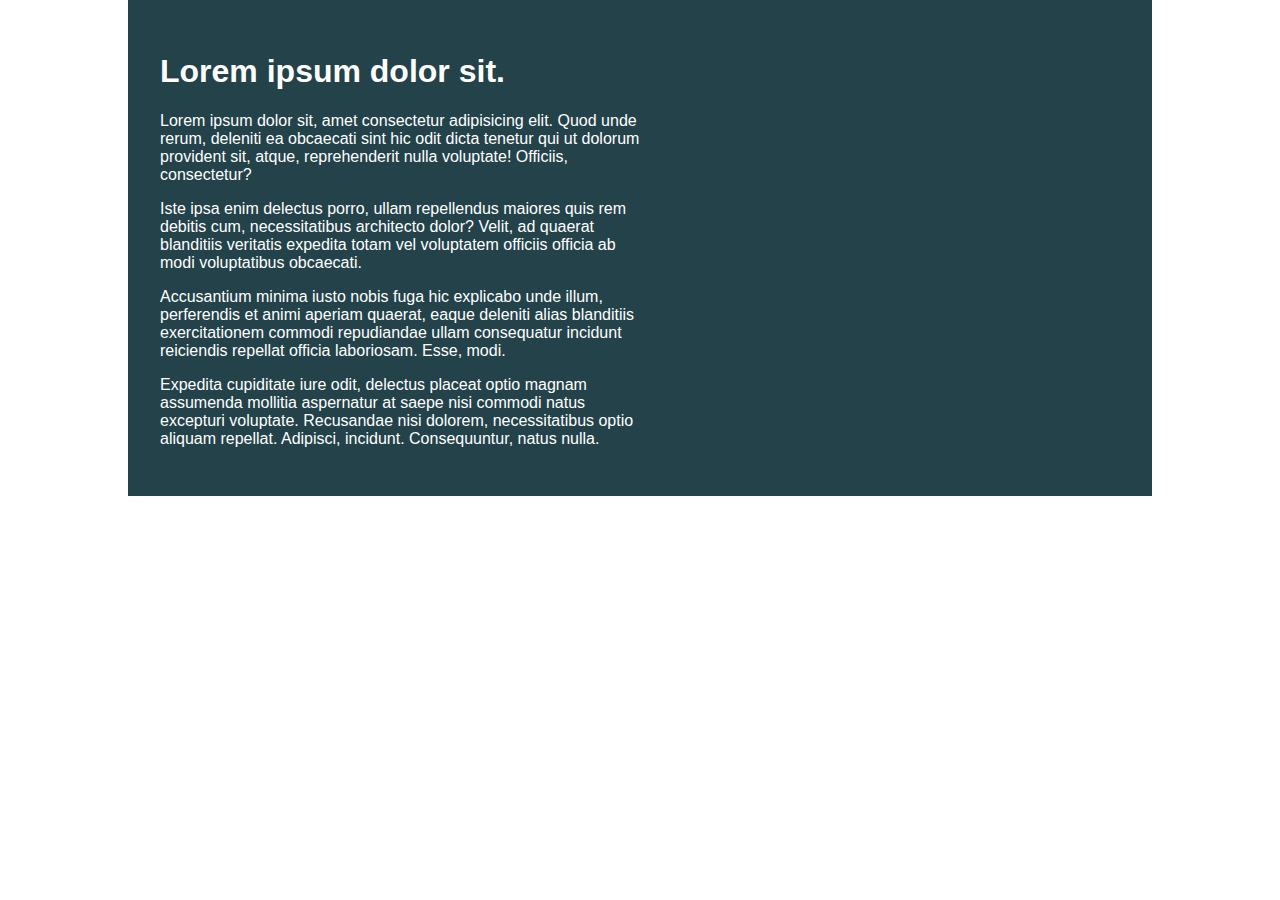
<file: c1/index.html>
<!DOCTYPE html>
<html lang="en">

<head>
    <meta charset="UTF-8">
    <meta name="viewport" content="width=device-width, initial-scale=1.0">
    <title>Day 01</title>

    <link rel="stylesheet" href="style.css">
</head>

<body>
    <div class="container">
        <div class="intro-content">
            <h1>Lorem ipsum dolor sit.</h1>
            <p>Lorem ipsum dolor sit, amet consectetur adipisicing elit. Quod unde rerum, deleniti ea obcaecati sint hic
                odit dicta tenetur qui ut dolorum provident sit, atque, reprehenderit nulla voluptate! Officiis,
                consectetur?</p>
            <p>Iste ipsa enim delectus porro, ullam repellendus maiores quis rem debitis cum, necessitatibus architecto
                dolor? Velit, ad quaerat blanditiis veritatis expedita totam vel voluptatem officiis officia ab modi
                voluptatibus obcaecati.</p>
            <p>Accusantium minima iusto nobis fuga hic explicabo unde illum, perferendis et animi aperiam quaerat, eaque
                deleniti alias blanditiis exercitationem commodi repudiandae ullam consequatur incidunt reiciendis
                repellat officia laboriosam. Esse, modi.</p>
            <p>Expedita cupiditate iure odit, delectus placeat optio magnam assumenda mollitia aspernatur at saepe nisi
                commodi natus excepturi voluptate. Recusandae nisi dolorem, necessitatibus optio aliquam repellat.
                Adipisci, incidunt. Consequuntur, natus nulla.</p>
        </div>
    </div>
</body>

</html>
</file>
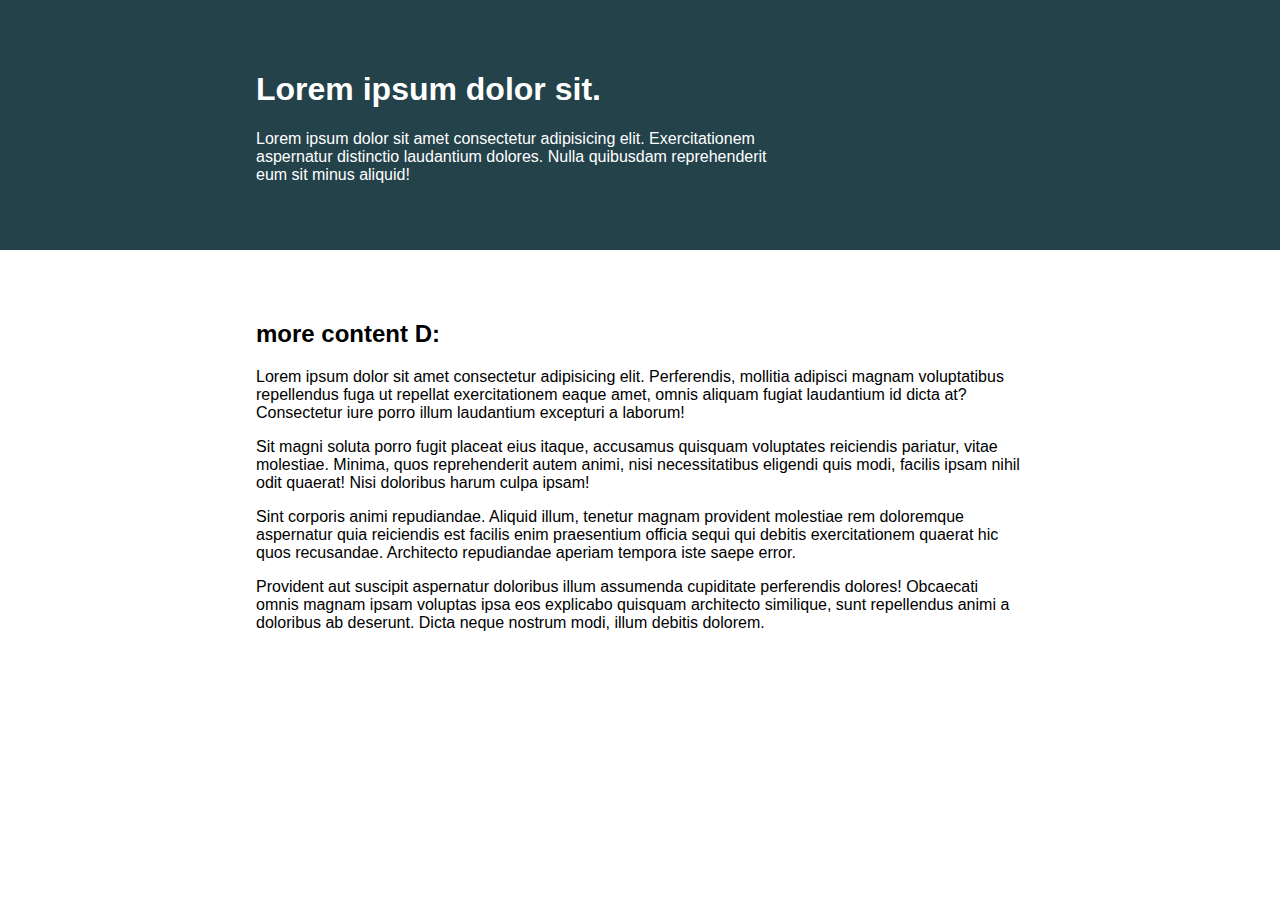
<file: c2/index.html>
<!DOCTYPE html>
<html lang="en">

<head>
    <meta charset="UTF-8">
    <meta name="viewport" content="width=device-width, initial-scale=1.0">
    <title>Day 03</title>

    <link rel="stylesheet" href="style.css">
</head>

<body>

    <div class="container">
        <div class="intro-content-container">
            <div class="intro-content">
                <h1>Lorem ipsum dolor sit.</h1>
                <p>Lorem ipsum dolor sit amet consectetur adipisicing elit. Exercitationem aspernatur distinctio
                    laudantium dolores. Nulla quibusdam reprehenderit eum sit minus aliquid!</p>
            </div>
        </div>
    </div>

    <div class="content-container">
        <div class="content-container-child">
            <div class="intro-contentt">
                <h2>more content D:</h2>
                <p>Lorem ipsum dolor sit amet consectetur adipisicing elit. Perferendis, mollitia adipisci magnam
                    voluptatibus
                    repellendus fuga ut repellat exercitationem eaque amet, omnis aliquam fugiat laudantium id dicta at?
                    Consectetur
                    iure porro illum laudantium excepturi a laborum!</p>
                <p>Sit magni soluta porro fugit placeat eius itaque, accusamus quisquam voluptates reiciendis pariatur,
                    vitae
                    molestiae. Minima, quos reprehenderit autem animi, nisi necessitatibus eligendi quis modi, facilis
                    ipsam
                    nihil
                    odit quaerat! Nisi doloribus harum culpa ipsam!</p>
                <p>Sint corporis animi repudiandae. Aliquid illum, tenetur magnam provident molestiae rem doloremque
                    aspernatur
                    quia
                    reiciendis est facilis enim praesentium officia sequi qui debitis exercitationem quaerat hic quos
                    recusandae.
                    Architecto repudiandae aperiam tempora iste saepe error.</p>
                <p>Provident aut suscipit aspernatur doloribus illum assumenda cupiditate perferendis dolores! Obcaecati
                    omnis
                    magnam ipsam voluptas ipsa eos explicabo quisquam architecto similique, sunt repellendus animi a
                    doloribus
                    ab
                    deserunt. Dicta neque nostrum modi, illum debitis dolorem.</p>
            </div>
        </div>
    </div>
</body>

</html>
</file>
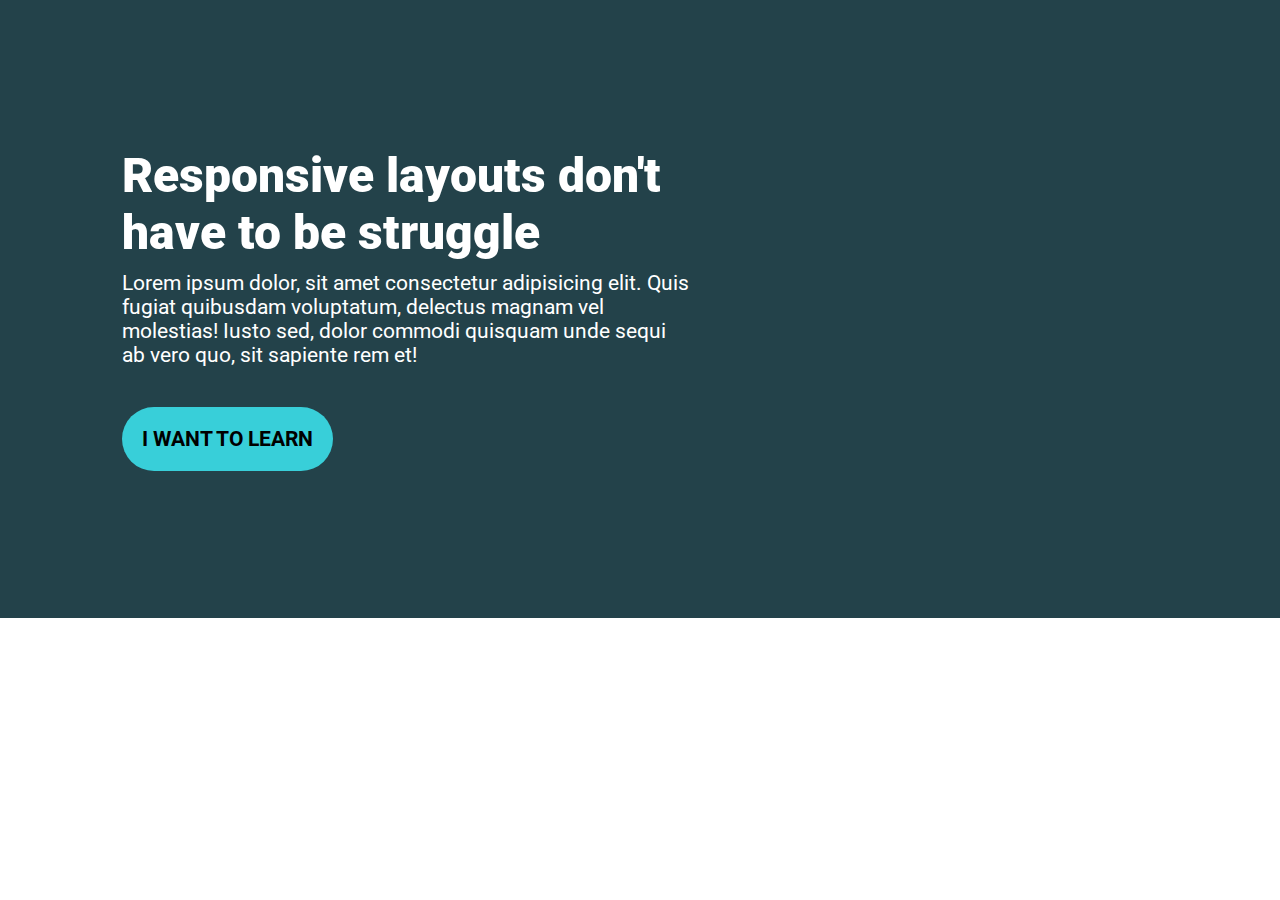
<file: c3/index.html>
<!DOCTYPE html>
<html lang="en">

<head>
    <meta charset="UTF-8">
    <meta name="viewport" content="width=device-width, initial-scale=1.0">
    <title>Document</title>
    <link rel="stylesheet" href="style.css">
    <link rel="preconnect" href="https://fonts.googleapis.com">
    <link rel="preconnect" href="https://fonts.gstatic.com" crossorigin>
    <link
        href="https://fonts.googleapis.com/css2?family=Roboto:ital,wght@0,100;0,300;0,400;0,500;0,700;0,900;1,100;1,300;1,400;1,500;1,700;1,900&display=swap"
        rel="stylesheet">
</head>

<body>
    <div class="container">
        <div class="childContainer">
            <h1 class="heading">Responsive layouts don't have to be struggle</h1>
            <p class="para">Lorem ipsum dolor, sit amet consectetur adipisicing elit. Quis fugiat quibusdam voluptatum,
                delectus magnam vel molestias! Iusto sed, dolor commodi quisquam unde sequi ab vero quo, sit sapiente
                rem et!</p>
            <button class="btn">I WANT TO LEARN</button>
        </div>
    </div>
</body>

</html>
</file>
<file: c1/style.css>
/* INSTRUCTIONS
 *
 * 1) Limit the total width of
 *    the .intro-conent to about half
 *    of it's parent
 *
 * 2) Stop the text from overflowing
 *    out the bottom at small screen
 *    widths
 *
 * You may modify the HTML if needed
 *
 */

* {
  box-sizing: border-box;
}

body {
  margin: 0;
  font-family: sans-serif;
}

.container {
  background: #23424a;
  color: white;

  width: 80%;
  margin: 0 auto;

  padding: 2em;
}

.intro-content{
  width: 50%;
}
</file>
<file: c2/style.css>
/* INSTRUCTIONS
 *
 * 1) Keep the text inside .intro-content
 *    in the same place, but have the background
 *    extend from one side of the viewport
 *    to the other, no matter how wide or narrow
 *    the browser is.
 *
 * 2) Limit the maximum width of the text in the
 *    bottom area.
 *
 * You may modify the HTML if needed
 * (you probably should for this challenge)
 *
 */

* {
  box-sizing: border-box;
}

body {
  margin: 0;
  font-family: sans-serif;
}

.container {
  width: 100%;
  margin: 0 auto;
  background: #23424a;
  color: white;
  padding: 50px 0;
}

.intro-content-container{
  width: 80%;
}

.intro-content {
  margin: 0 auto;
  max-width: 50%;
}

.content-container{
  width: 100%;
  padding: 50px 0;
}

.content-container-child{
  width: 80%;
  margin: 0 auto;
}

.intro-contentt {
  margin: 0 auto;
  max-width: 75%;
}
</file>
<file: c3/style.css>
*{
    padding: 0;
    margin: 0;
    box-sizing: border-box;
    font-family: "Roboto", sans-serif;
}

.container{
    background-color: #23424A;
}

.childContainer{
    width: 54%;
    padding: 147px 0px 147px 122px;
    color: white;
}

.heading{
    font-weight: 900;
    font-size: 48.05px;
}

.para{
    margin-top: 10px;
    font-weight: 400;
    font-size: 21px;
}

.btn{
    background-color: #38CFD9;
    color: black;
    border: none;
    border-radius: 10em;
    padding: 20px;
    font-weight: 700;
    font-size: 21px;
    margin-top: 40px;
}
</file>
